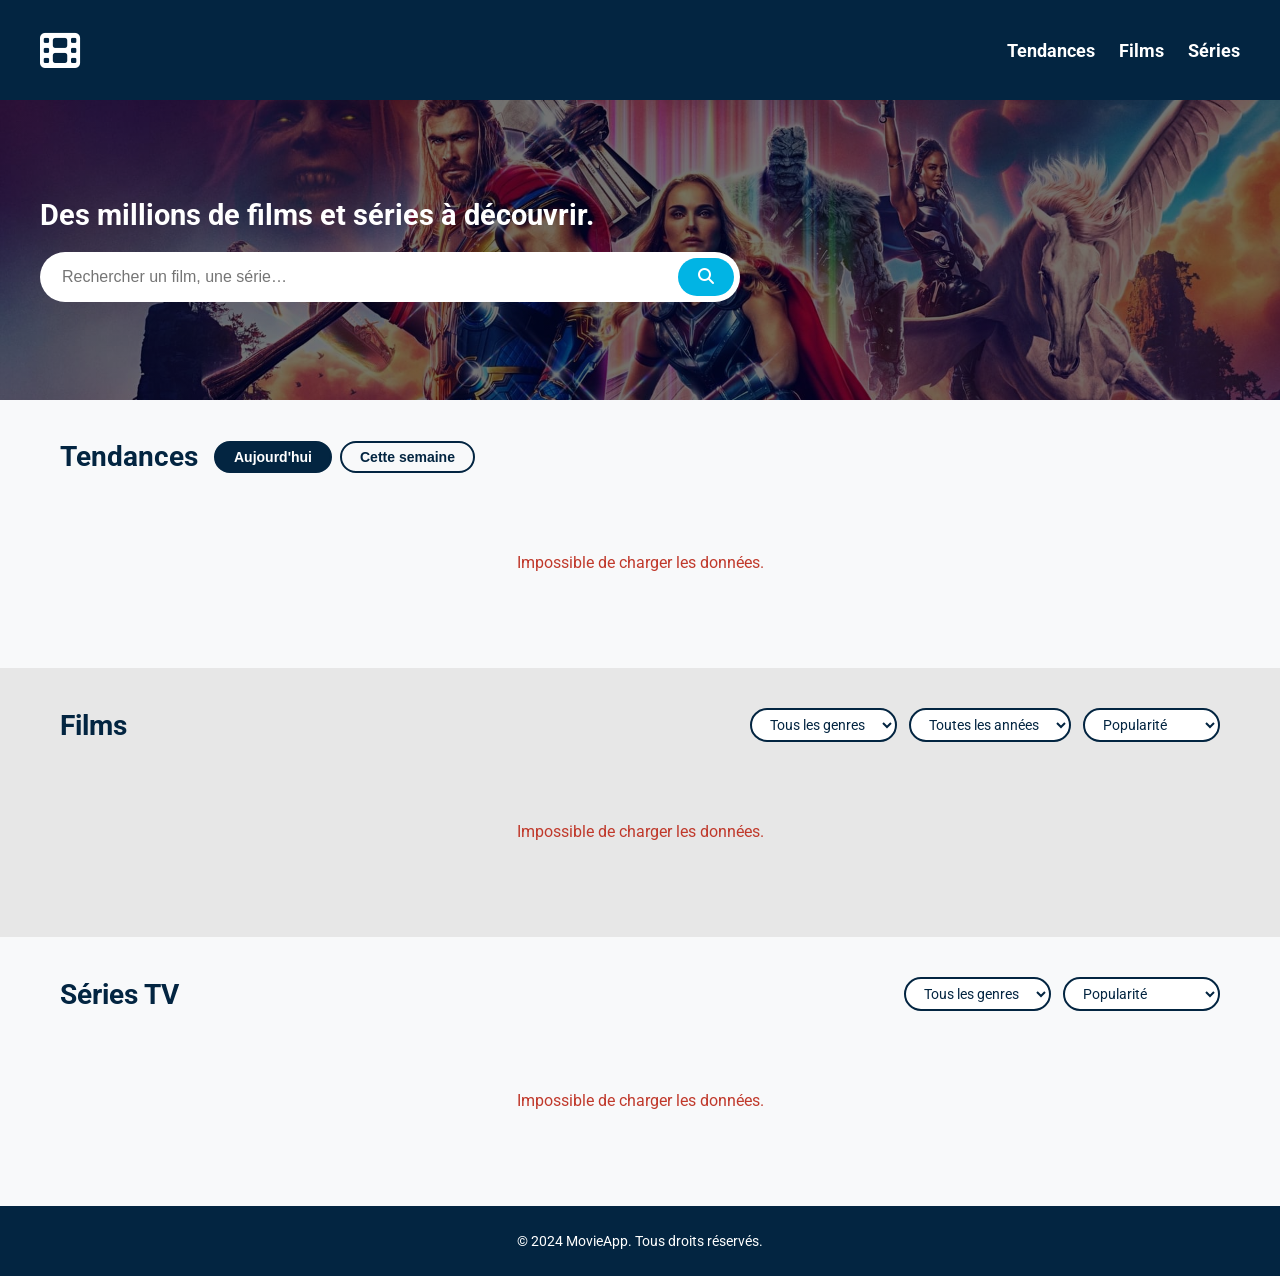
<file: index.html>
<!doctype html>
<html lang="fr">
<head>
    <meta charset="UTF-8">
    <meta content="width=device-width, initial-scale=1" name="viewport">
    <link href="https://cdnjs.cloudflare.com/ajax/libs/font-awesome/6.5.0/css/all.min.css" rel="stylesheet">
    <link href="style.css" rel="stylesheet">
    <script defer src="script.js" type="module"></script>
    <title>MovieApp</title>
</head>
<body>

<header>
    <a aria-label="Accueil" href="index.html">
        <i class="fa-solid fa-film"></i>
    </a>
    <nav>
        <a href="#tendances">Tendances</a>
        <a href="#films">Films</a>
        <a href="#series">Séries</a>
    </nav>
</header>

<section class="hero">
    <div class="hero-contenu">
        <h1>Des millions de films et séries à découvrir.</h1>
        <div class="barre-recherche">
            <input id="input-recherche" placeholder="Rechercher un film, une série…" type="text">
            <button id="bouton-recherche">
                <i class="fa-solid fa-magnifying-glass"></i>
            </button>
        </div>
    </div>
</section>

<section class="zone-resultats" hidden id="zone-resultats"></section>

<section id="tendances">
    <div class="contenu">
        <div class="en-tete-section">
            <h2>Tendances</h2>
            <div class="boutons-filtre" id="filtres-tendances">
                <button class="actif" data-periode="day">Aujourd'hui</button>
                <button data-periode="week">Cette semaine</button>
            </div>
        </div>
        <div class="grille" id="liste-tendances"></div>
    </div>
</section>

<section id="films">
    <div class="contenu">
        <div class="en-tete-section">
            <h2>Films</h2>
            <div class="selects-filtre" id="filtres-films">
                <select data-filtre="with_genres">
                    <option value="">Tous les genres</option>
                </select>
                <select data-filtre="primary_release_year">
                    <option value="">Toutes les années</option>
                    <option value="2025">2025</option>
                    <option value="2024">2024</option>
                    <option value="2023">2023</option>
                    <option value="2022">2022</option>
                    <option value="2021">2021</option>
                </select>
                <select data-filtre="sort_by">
                    <option value="popularity.desc">Popularité</option>
                    <option value="vote_average.desc">Note</option>
                    <option value="release_date.desc">Date de sortie</option>
                </select>
            </div>
        </div>
        <div class="grille" id="liste-films"></div>
    </div>
</section>

<section id="series">
    <div class="contenu">
        <div class="en-tete-section">
            <h2>Séries TV</h2>
            <div class="selects-filtre" id="filtres-series">
                <select data-filtre="with_genres">
                    <option value="">Tous les genres</option>
                </select>
                <select data-filtre="sort_by">
                    <option value="popularity.desc">Popularité</option>
                    <option value="vote_average.desc">Note</option>
                    <option value="first_air_date.desc">Date de diffusion</option>
                </select>
            </div>
        </div>
        <div class="grille" id="liste-series"></div>
    </div>
</section>

<footer>
    <p>© 2024 MovieApp. Tous droits réservés.</p>
</footer>

</body>
</html>
</file>
<file: style.css>
@import url('https://fonts.googleapis.com/css2?family=Roboto:ital,wght@0,100..900;1,100..900&display=swap');

:root {
    --bleu-fonce: #032541;
    --bleu-clair: #01b4e4;
    --gris-clair: #f8f9fa;
    --gris-moyen: #e7e7e7;
    --blanc: #ffffff;
    --texte-gris: #666;
}

*, *::before, *::after {
    box-sizing: border-box;
}

body {
    background-color: var(--gris-clair);
    margin: 0;
    padding: 0;
    font-family: "Roboto", sans-serif;
}

ul {
    margin: 0;
    padding: 0;
}

header {
    background-color: var(--bleu-fonce);
    height: 100px;
    display: flex;
    align-items: center;
    justify-content: space-between;
    padding: 0 40px;
    position: sticky;
    top: 0;
    z-index: 100;

    & a {
        color: white;
        text-decoration: none;
    }

    & i {
        color: white;
        font-size: 40px;
    }

    & nav {
        display: flex;
        gap: 24px;
        font-weight: 700;
        font-size: 18px;

        & a {
            color: white;
            text-decoration: none;
            transition: color 0.2s;

            &:hover {
                color: var(--bleu-clair);
            }
        }
    }
}

.hero {
    background-image: linear-gradient(rgba(0, 0, 0, 0.55), rgba(0, 0, 0, 0.55)), url('images/avengers.jpg');
    background-size: cover;
    background-position: center;
    min-height: 300px;
    display: flex;
    align-items: center;
    padding: 40px;

    & .hero-contenu {
        max-width: 700px;
        width: 100%;

        & h1 {
            color: white;
            font-size: 1.8rem;
            margin: 0 0 20px;
        }
    }
}

.barre-recherche {
    display: flex;
    align-items: center;
    background-color: white;
    border-radius: 30px;
    padding: 6px 6px 6px 20px;
    width: 100%;

    & input {
        border: none;
        outline: none;
        width: 100%;
        font-size: 16px;
        background: transparent;
    }

    & button {
        background: var(--bleu-clair);
        border: none;
        border-radius: 30px;
        color: white;
        padding: 10px 20px;
        cursor: pointer;
        font-size: 16px;
        transition: background 0.2s;
        flex-shrink: 0;

        &:hover {
            background: var(--bleu-fonce);
        }
    }
}

@media (max-width: 768px) {
    header {
        padding: 0 16px;
        height: 70px;

        & i {
            font-size: 28px;
        }

        & nav {
            gap: 14px;
            font-size: 15px;
        }
    }

    .hero {
        padding: 24px 16px;
    }

    .en-tete-section {
        flex-direction: column;
        align-items: flex-start;
    }

    .selects-filtre {
        margin-left: 0;
    }

    .grille {
        grid-template-columns: repeat(auto-fill, minmax(150px, 1fr));
        gap: 16px;
    }
}


.zone-resultats {
    padding: 30px 20px;
    background: white;
    border-bottom: 2px solid var(--gris-moyen);

    & h2 {
        color: var(--bleu-fonce);
        margin-bottom: 20px;
    }
}

.contenu {
    max-width: 1200px;
    margin: 0 auto;
    padding: 0 20px;
}

@media (max-width: 480px) {
    .grille {
        grid-template-columns: repeat(2, 1fr);
    }
}

#tendances {
    padding: 40px 0;
    background-color: var(--gris-clair);
}

#films {
    padding: 40px 0;
    background-color: var(--gris-moyen);
}

#series {
    padding: 40px 0;
    background-color: var(--gris-clair);
}

.en-tete-section {
    display: flex;
    align-items: center;
    flex-wrap: wrap;
    gap: 16px;
    margin-bottom: 24px;

    & h2 {
        font-size: 28px;
        color: var(--bleu-fonce);
        margin: 0;
    }
}

.boutons-filtre {
    display: flex;
    gap: 8px;

    & button {
        background: transparent;
        border: 2px solid var(--bleu-fonce);
        border-radius: 20px;
        padding: 6px 18px;
        font-size: 14px;
        font-weight: 600;
        cursor: pointer;
        color: var(--bleu-fonce);
        transition: all 0.2s;

        &:hover, &.actif {
            background: var(--bleu-fonce);
            color: white;
        }
    }
}

.selects-filtre {
    display: flex;
    gap: 12px;
    flex-wrap: wrap;
    margin-left: auto;

    & select {
        border: 2px solid var(--bleu-fonce);
        border-radius: 20px;
        padding: 6px 14px;
        font-size: 14px;
        font-family: "Roboto", sans-serif;
        color: var(--bleu-fonce);
        background: white;
        cursor: pointer;
        outline: none;

        &:hover {
            border-color: var(--bleu-clair);
        }
    }
}

.grille {
    display: grid;
    grid-template-columns: repeat(auto-fill, minmax(200px, 1fr));
    gap: 24px;
}

.carte {
    background: var(--blanc);
    border-radius: 12px;
    box-shadow: 0 4px 16px rgba(0, 0, 0, 0.12);
    overflow: hidden;
    animation: apparition 0.4s ease both;
    transition: transform 0.2s, box-shadow 0.2s;

    &:hover {
        transform: translateY(-6px);
        box-shadow: 0 12px 32px rgba(0, 0, 0, 0.2);
    }

    & a {
        display: flex;
        flex-direction: column;
        text-decoration: none;
        color: inherit;
    }

    & .carte-image {
        position: relative;
        aspect-ratio: 2/3;
        overflow: hidden;

        & img {
            width: 100%;
            height: 100%;
            object-fit: cover;
            display: block;
            transition: transform 0.3s;
        }

        &:hover img {
            transform: scale(1.05);
        }

        & .carte-note {
            position: absolute;
            bottom: 10px;
            left: 10px;
            background: var(--bleu-fonce);
            color: white;
            font-weight: 700;
            font-size: 13px;
            padding: 3px 8px;
            border-radius: 20px;
        }
    }

    & .carte-info {
        padding: 12px;

        & h3 {
            font-size: 15px;
            font-weight: 700;
            margin: 0 0 4px;
            overflow: hidden;
            display: -webkit-box;
            -webkit-line-clamp: 2;
            -webkit-box-orient: vertical;
        }

        & p {
            font-size: 13px;
            color: var(--texte-gris);
            margin: 0;
        }
    }
}

.chargement {
    grid-column: 1 / -1;
    display: flex;
    justify-content: center;
    align-items: center;
    gap: 10px;
    padding: 60px 0;

    & span {
        display: inline-block;
        width: 12px;
        height: 12px;
        border-radius: 50%;
        background: var(--bleu-clair);
        animation: rebond 1.2s infinite ease-in-out;

        &:nth-child(2) {
            animation-delay: 0.2s;
        }

        &:nth-child(3) {
            animation-delay: 0.4s;
        }
    }
}

.message-erreur, .message-vide {
    grid-column: 1 / -1;
    text-align: center;
    padding: 40px;
    color: var(--texte-gris);
    font-size: 16px;
}

.message-erreur {
    color: #c0392b;
}

footer {
    background-color: var(--bleu-fonce);
    color: white;
    display: flex;
    align-items: center;
    justify-content: center;
    padding: 0 20px;
    height: 70px;

    & p {
        margin: 0;
        font-size: 14px;
    }
}

@keyframes apparition {
    from {
        opacity: 0;
        transform: translateY(20px);
    }
    to {
        opacity: 1;
        transform: translateY(0);
    }
}

@keyframes rebond {
    0%, 80%, 100% {
        transform: scale(0.6);
        opacity: 0.4;
    }
    40% {
        transform: scale(1);
        opacity: 1;
    }
}
</file>
